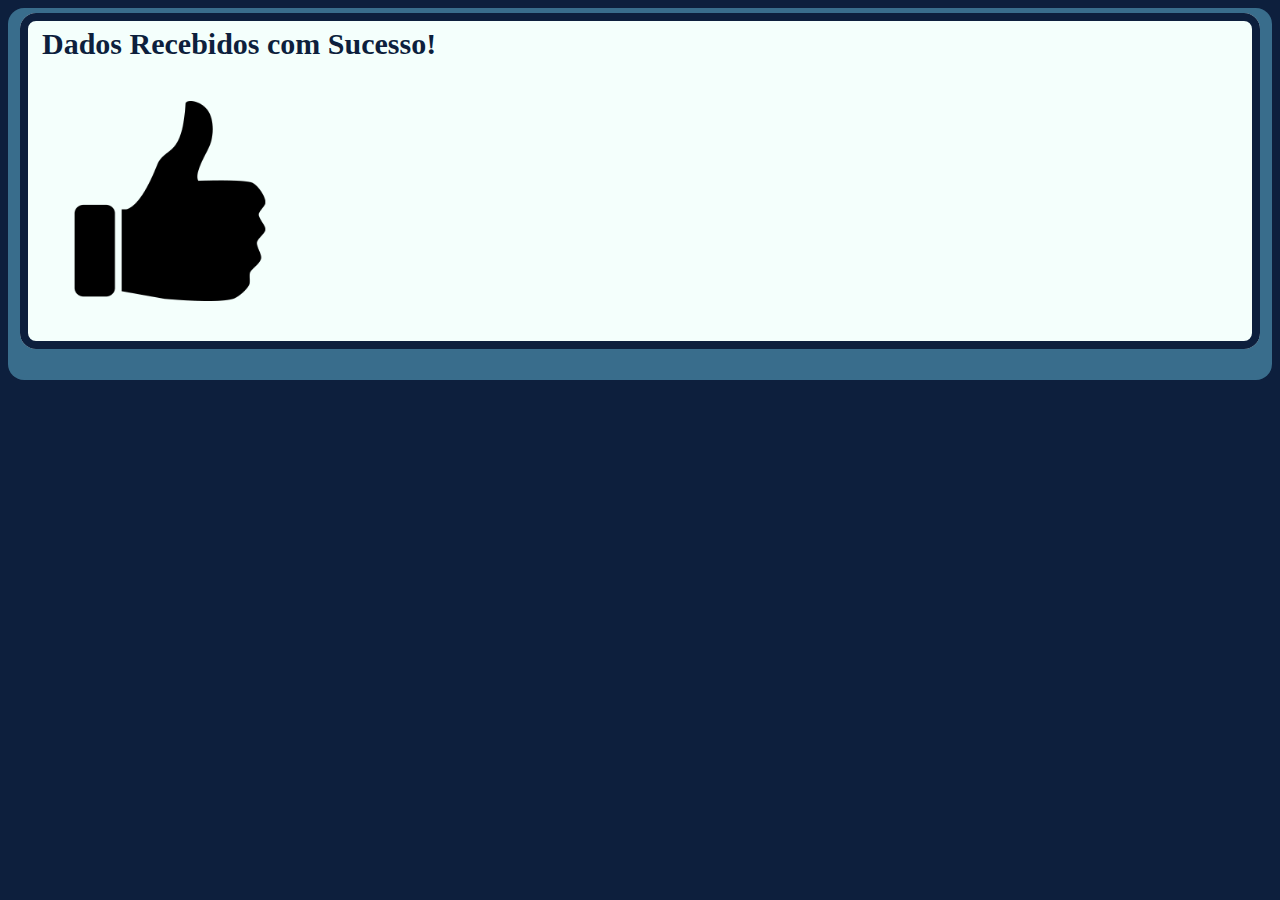
<file: DadosFormularioRecebidoComSucesso.html>
<html lang="pt-br"><head>
      <meta charset="UTF-8">
      <title>Cadastro</title>
      <link rel="stylesheet" type="text/css" href="css/FormularioEstilo.css">
   </head>
   <body>
      <div id="divForm">
         <form action="cadastrar" method="post">
            <fieldset>
               <div>
                  <legend>Dados Recebidos com Sucesso!</legend>
               </div>
			   <div><img src="joinha.png" width="200px" height="200px" padding="300px" 300px="" style="
    padding: 30px 30px 30px 30px;
"></div>
            </fieldset>
         </form>
      </div>
      <div> <br></div>
   
</body></html>
</file>
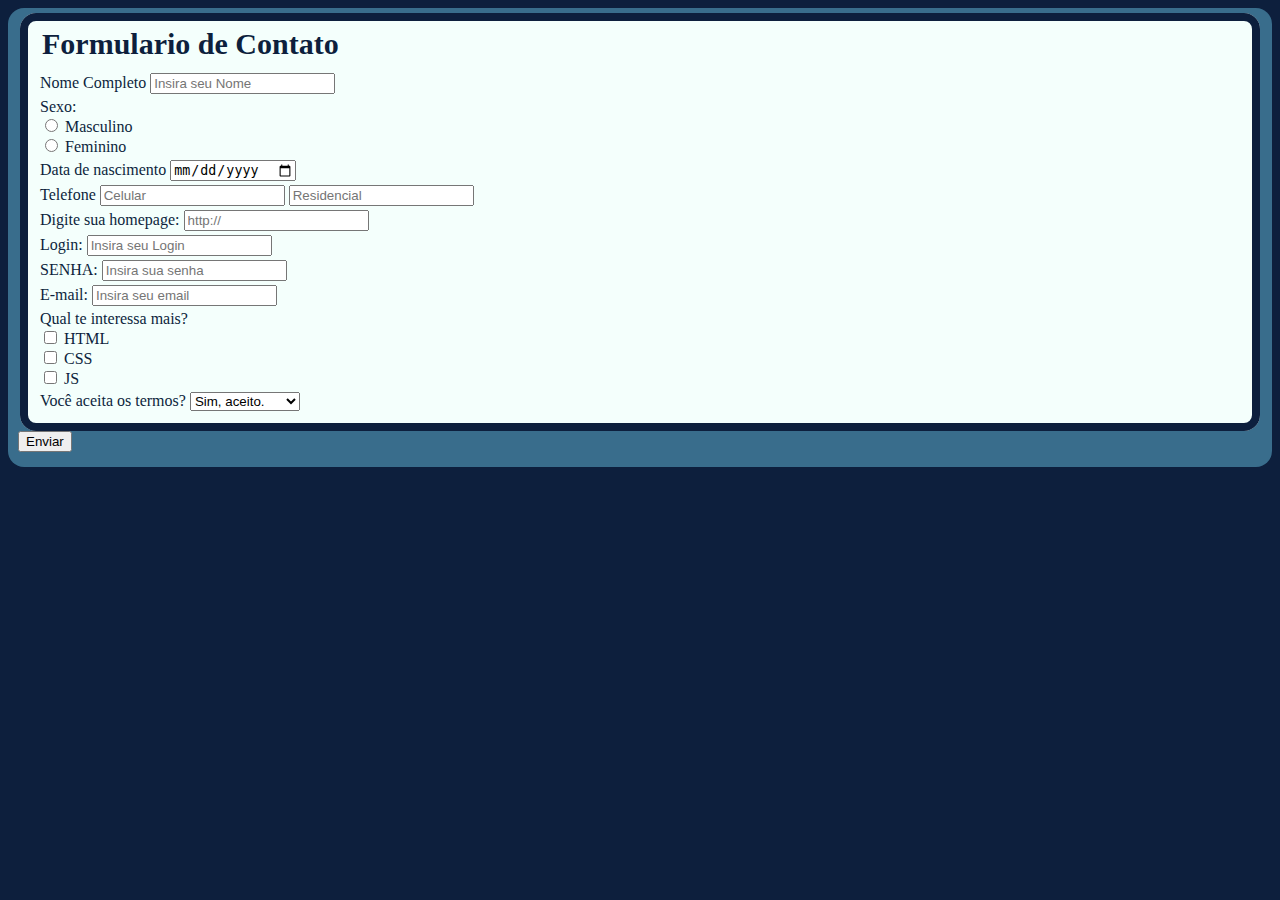
<file: FormularioDeContato.html>
<!DOCTYPE html>
<html lang="pt-br">
   <head>
      <meta charset="UTF-8" />
      <title>Cadastro</title>
	  <link rel="stylesheet" type="text/css" href="css/FormularioEstilo.css">
   </head>
   <body>
   <div id="divForm">
      <form action="DadosFormularioRecebidoComSucesso.html" method="post">
         <fieldset>
		 
		 <div>
			<legend>Formulario de Contato</legend>
		 
		 
            <div>
               <label for="idNome">Nome Completo</label>
               <input type="text" name="name" id="idNome" placeholder="Insira seu Nome">
            </div>
			
			
			
            <div>
            <div><label>Sexo:</label></div>
               <input type="radio" name="sex" value="male"> Masculino
               <br>
               <input type="radio" name="sex" value="female"> Feminino
            </div>
			
			
			
            <div>
            <label for="idDataNascimento">Data de nascimento</label>
               <input type="date" name="dataNascimento" id="idDataNascimento"/>
            </div>
			
			
			
            <div>
               <label for="idTel">Telefone</label>
               <input type="text" name="tel" placeholder="Celular">
               <input type="text" name="tel" placeholder="Residencial">
            </div>
			
			
			
			
			
			
            <div>
               Digite sua homepage:
               <input type="url" name="homepage" placeholder="http://">

            </div>
			
			
			
			
			
			
            <div>
               <label for="idLogin">Login:</label> 
               <input type="text" name="nickName" id="idLogin" placeholder="Insira seu Login">
            </div>
			
			
			
			
			
			
            <div>
               <label for="idSenha">SENHA:</label > 
               <input type="password" name="senha" id="idSenha" placeholder="Insira sua senha">
            </div>
			
			
			
			
			
            <div>
            <label for="idEmail">E-mail:</label>
               <input type="email" name="email" id="idEmail" placeholder="Insira seu email"/>
            </div>
			
			
			
			
            <div>
               <div>Qual te interessa mais?</div>			   
               <input type="checkbox" name="html" > HTML
               <br>
               <input type="checkbox" name="css" > CSS
               <br>
               <input type="checkbox" name="js" > JS
               <br>
            </div>
			
			
			
			
            <div>
               Você aceita os termos?
               <select name="termo">
                  <option value="sim">Sim, aceito.</option>
                  <option value="nao">Não, obrigado.</option>
               </select>
            </div>
			
			
			
			
			
			</div>
         </fieldset>
         <div>
            <input type="submit" value="Enviar"/>
         </div>
      </form>
	 </div>
   </body>
</html>
</file>
<file: css/FormularioEstilo.css>
body {
	font-family:Verdana;
	background-color:#0d1f3d;
	color:#0D1F3D
}

fieldset > div > div{
	padding-top: 2px;
	padding-bottom: 2px;
}


fieldset legend{
	
	font-weight: bold;
	font-size: 30px;
	padding-bottom: 10px;
}

fieldset{
	border: 8px solid #0d1f3d;
	border-radius: 1em;
	background-color: #F4FFFC;
}

#divForm{
	background-color: #396D8C;
	padding: 5px 10px 15px 10px;
	border-radius: 1em;
	
}
</file>
